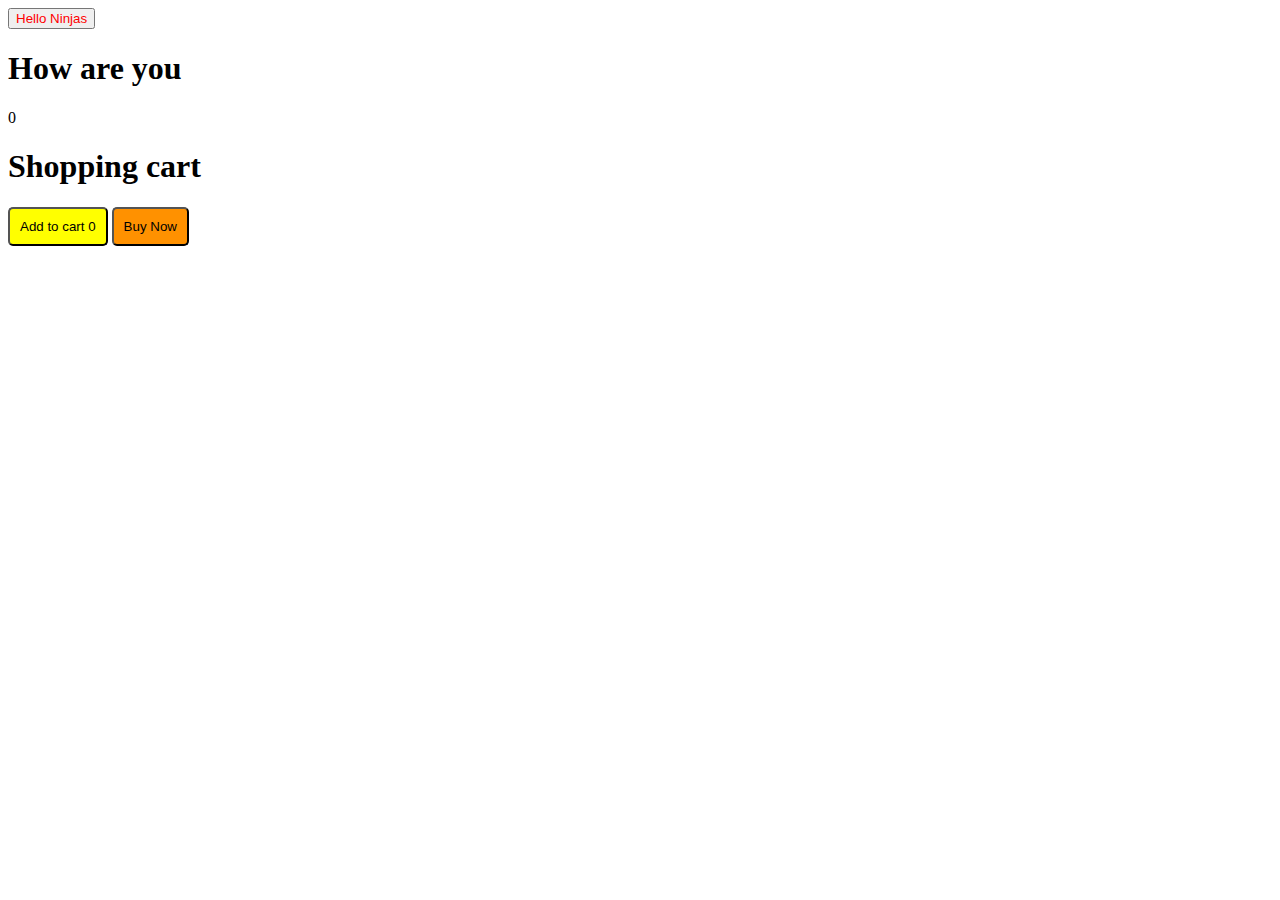
<file: index.html>
<!DOCTYPE html>
<html lang="en">
<head>
  <meta charset="UTF-8">
  <meta name="viewport" content="width=device-width, initial-scale=1.0">
  <title>Blaqrane</title>
  <link rel="stylesheet" href="style.css"/>
</head>
<body>
  
  <button onclick="handleClick()" title="Ninjas" style="color:red">Hello Ninjas</button>
  <h1 >How are you</h1>
  <p id="namess">0</p>
  <div>
    <h1>Shopping cart</h1>
    <button class="btn1" onclick="handleClick()">Add to cart <span id="names">0 </span></button>
    <button class="btn2">Buy Now</button>
  </div>

  <script>
    let count = 0 
    const vals = document.getElementById('names')
    const handleClick = () =>{
    count++
    vals.textContent = count                                    
   }
   
   let c = 20
   let r = 30

   if(c > 30 || r > 40){
      console.log('sucess')
   }else{
    console.log('failed')
   }
  </script>
</body>
</html>
</file>
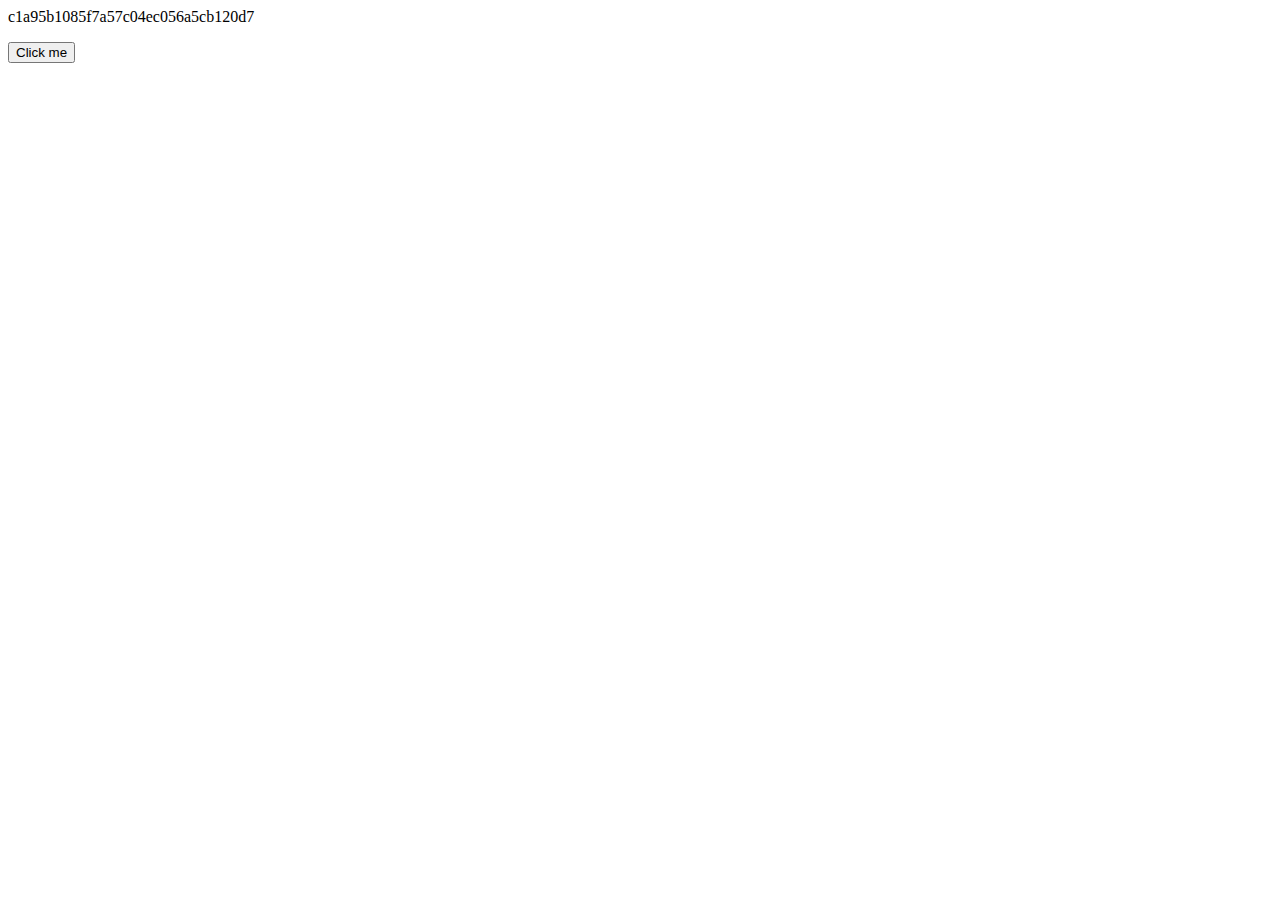
<file: Array_loop.html>
<!DOCTYPE html>
c1a95b1085f7a57c04ec056a5cb120d7
<html lang="en">
<head>
  <meta charset="UTF-8">
  <meta name="viewport" content="width=device-width, initial-scale=1.0">
  <title>Document</title>
</head>
<body>
  <div>
    <p id="array_item"></p>
    <button onclick="handleClick()">Click me</button>
  </div>
  
  <script src="scripts/array_loop.js"></script>
</body>
</html>
</file>
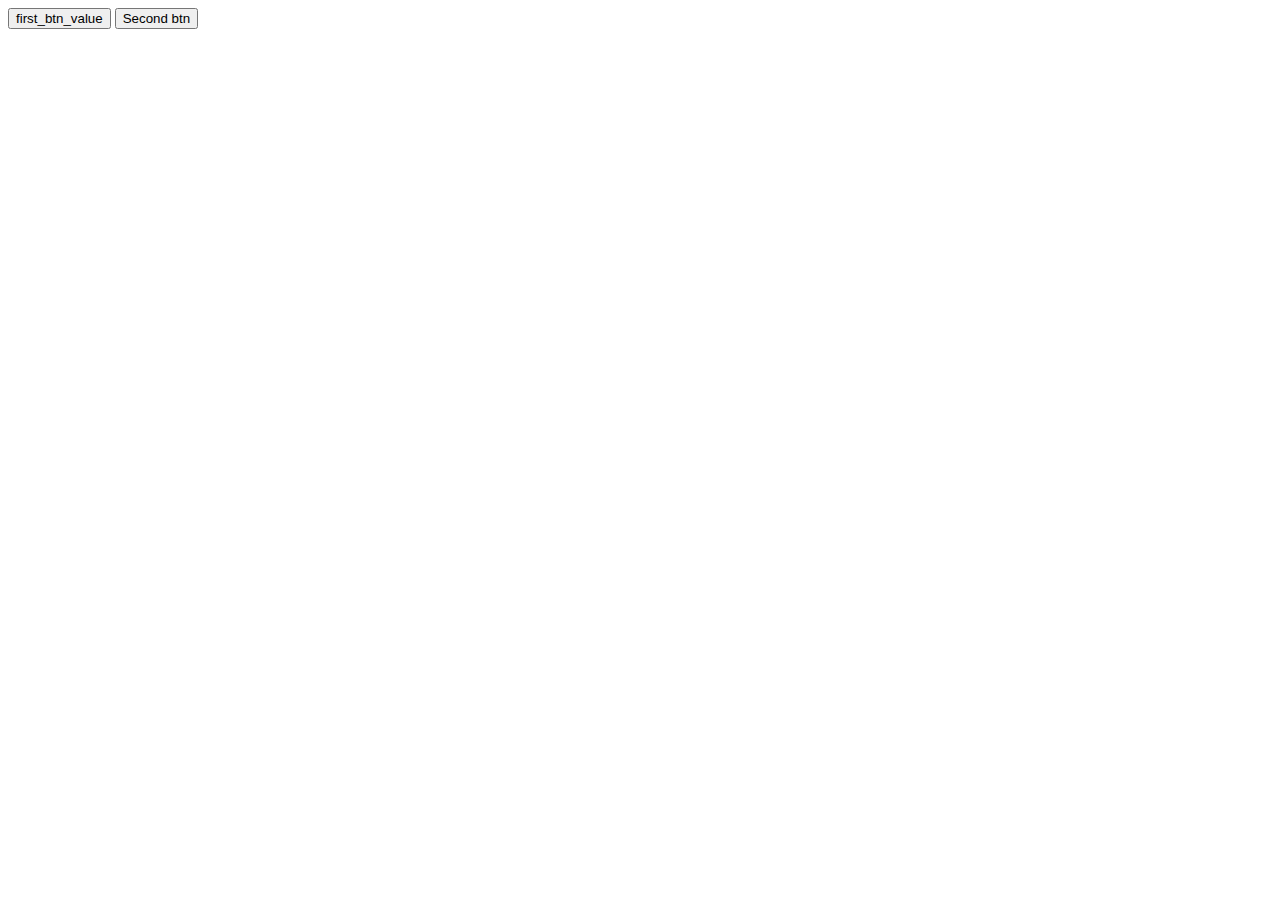
<file: Dom.html>
<!DOCTYPE html>
<html lang="en">
<head>
  <meta charset="UTF-8">
  <meta name="viewport" content="width=device-width, initial-scale=1.0">
  <title>DOM</title>
</head>
<body>
  <button>Click 1</button>
  <button class="js-btn">Click 2</button>
  <script>
    /// The DOM combines html and Javascript together

    /// While trying to change a value using innerHTML or textContent, make sure to do it inside a function///

    // ///To manipulate the DOM, we need to use the built in javascript object called 'document' which is linked to the web page, so if we modify anything in the document object it reflects on our web page

    // ///1. To replace evrything  allready in our browser to something else we use

    //   document.body.innerHTML = 'Blaqbrane'

    // //Here document is an object which contains a property called 'body' and this 'body' is also an object that contains a property called 'innerHTML', So in simple words we went through an object called document and we accessed the 'body' property which is also an object that contains 'innerHMTL' property.


    // ///To change the title of our web page we use
    // document.title = 'Style'

    // ///document.body gets the body tag of our html
    // //console.log(document.body)

    // /// To access or change the HTML content inside of the body tag of our html we use 
    // console.log(document.body.innerHTML)

    // /// We can also set the innerHTML to an element e.g
    // document.body.innerHTML = '<button>Click US</button>'



        //// section two///

    /// To get an element from our html and put it in our javascript we use a method called 'document.querySelector()', here document is an object while querySelector() is function inside the document object, there are other methods which we would see later. e.g

    /// Here the document.querySelector(), get's the firt button in our html

    console.log(document.querySelector('button')) // === <button> Click 1 </button>

    ///To access the content of the button,since the button is now an object we access the innerHTML property of that object. e.g below
    const button_object = document.querySelector('button')
    console.log(button_object.innerHTML) // === 

    ///N/B: Any element you get from your html javascript converts it to an object, that object can now access other properties using the '.' notation

    /// To Change the content of the button 
    
    //1. We get the Button from html, once we get it, it's automatically converted to an object

    const first_btn = document.querySelector('button')

    //2. After getting the button, which javascript has now converted to an object, we can now change or access it's value by accessing the 'innerHTML' property
    first_btn.innerHTML = 'first_btn_value'
    console.log( first_btn.innerHTML )

          ///To access any other element or button we have to button we have to give that element a class, which ill act as a selector.///
    
    /// To access another button, we pass in the class of the btn as an argument into the 'querySelector'
    const secondbtn = document.querySelector('.js-btn')
    secondbtn.innerHTML = 'Second btn'

  </script>
</body>
</html>
</file>
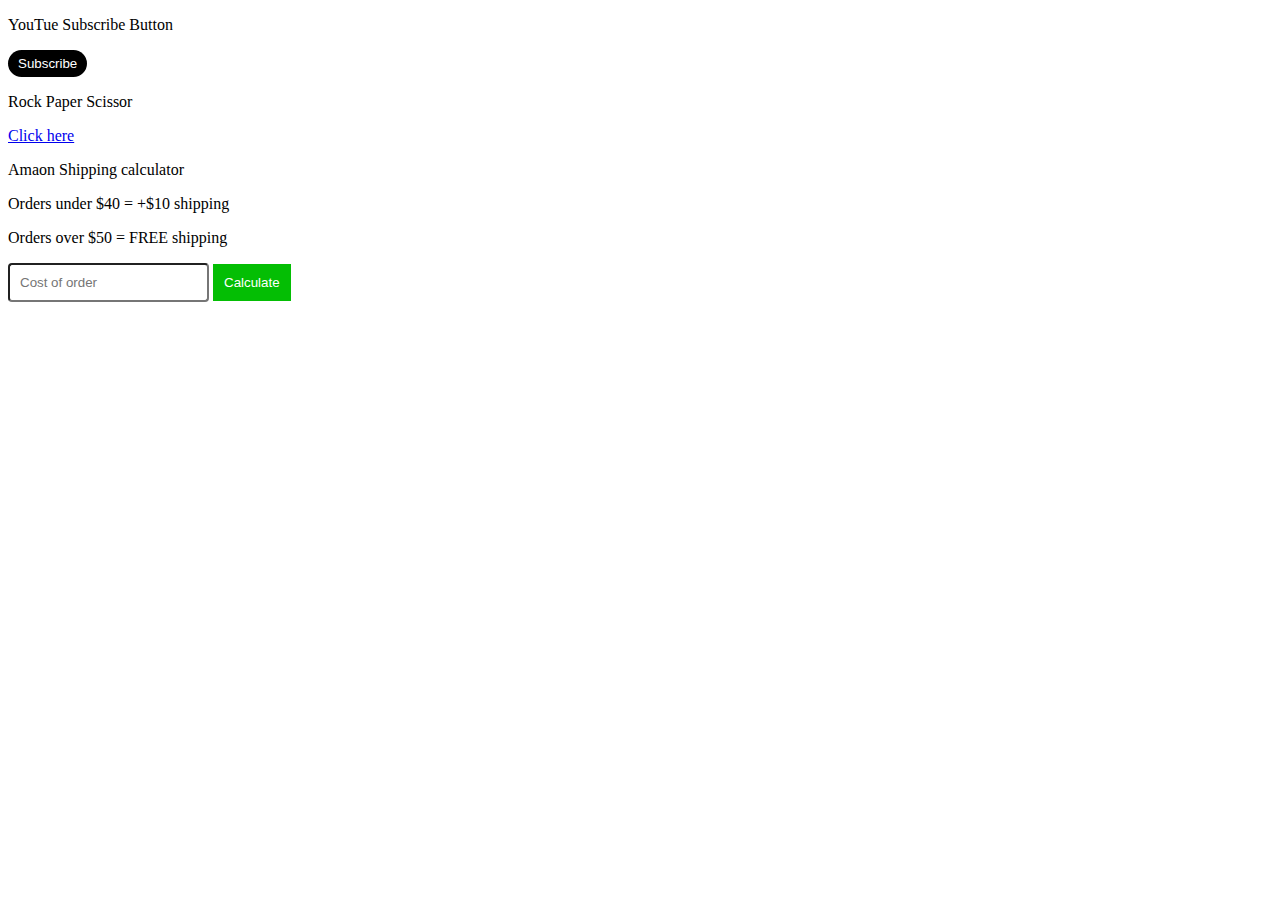
<file: dom2.html>
<!DOCTYPE html>
<html lang="en">
<head>
  <meta charset="UTF-8">
  <meta name="viewport" content="width=device-width, initial-scale=1.0">
  <title>Dom2</title>
  <style>
      .html-btn{
        border:none;
        color:white;
        background-color: black;
        padding:6px 10px 6px 10px;
        border-radius: 20px;
      }
      .bg_gradient{
        background: red;
        padding:6px 10px 6px 10px;
        border-radius: 20px;
      }
      .input_style{
        padding:10px;
        border-radius: 4px;
      }
      .btn_style{
        padding: 11px;
        color:white;
        border:none;
        background-color: rgb(4, 190, 4);
      }
  </style>
</head>
<body>
  <p>YouTue Subscribe Button</p>
  <button class="js-btn html-btn" onclick="handleClick()">Subscribe</button>

  <p>Rock Paper Scissor</p>
  <a href="rockpaper.html">Click here</a>

  <br>
  <p>Amaon Shipping calculator</p>
  <p>Orders under $40 = +$10 shipping</p>
  <p>Orders over $50 = FREE shipping </p>

  <input class="input_style" id="input1" type="text" placeholder="Cost of order" onkeydown="handleKeyDown()"/>

  <button class="btn_style" onclick="handleCalculate()">Calculate</button>

  <p id="show_val"></p>

  <script>
    const js_btn_element = document.querySelector('.js-btn')

    const input_element = document.getElementById('input1')
    
    const display_val = document.getElementById('show_val')

    const handleClick =()=>{
      
      if(js_btn_element.textContent === 'Subscribe'){
        js_btn_element.textContent = 'Subscribed'

        ///adding a new when the subscribe button is clicked using the classList.add then the name of the new class 
        js_btn_element.classList.add('bg_gradient')
      } else{
        js_btn_element.textContent = 'Subscribe'

         ///removing the class using  classList.remove- then the name of the new class
        js_btn_element.classList.remove('bg_gradient')
      }

    }

    const handleCalculate = () =>{
      input_val = parseInt(input_element.value);
      if(input_val < 40 ){
        display_val.textContent = `$${(input_val +=10)}`
      }else if (input_val >= 50)(
       display_val.textContent = `$${(input_val)}`
      )
      console.log(input_val)
    }

    const handleKeyDown =()=>{
      if(event.key === 'Enter'){
        handleCalculate()
      }
    }
  </script>
</body>
</html>
</file>
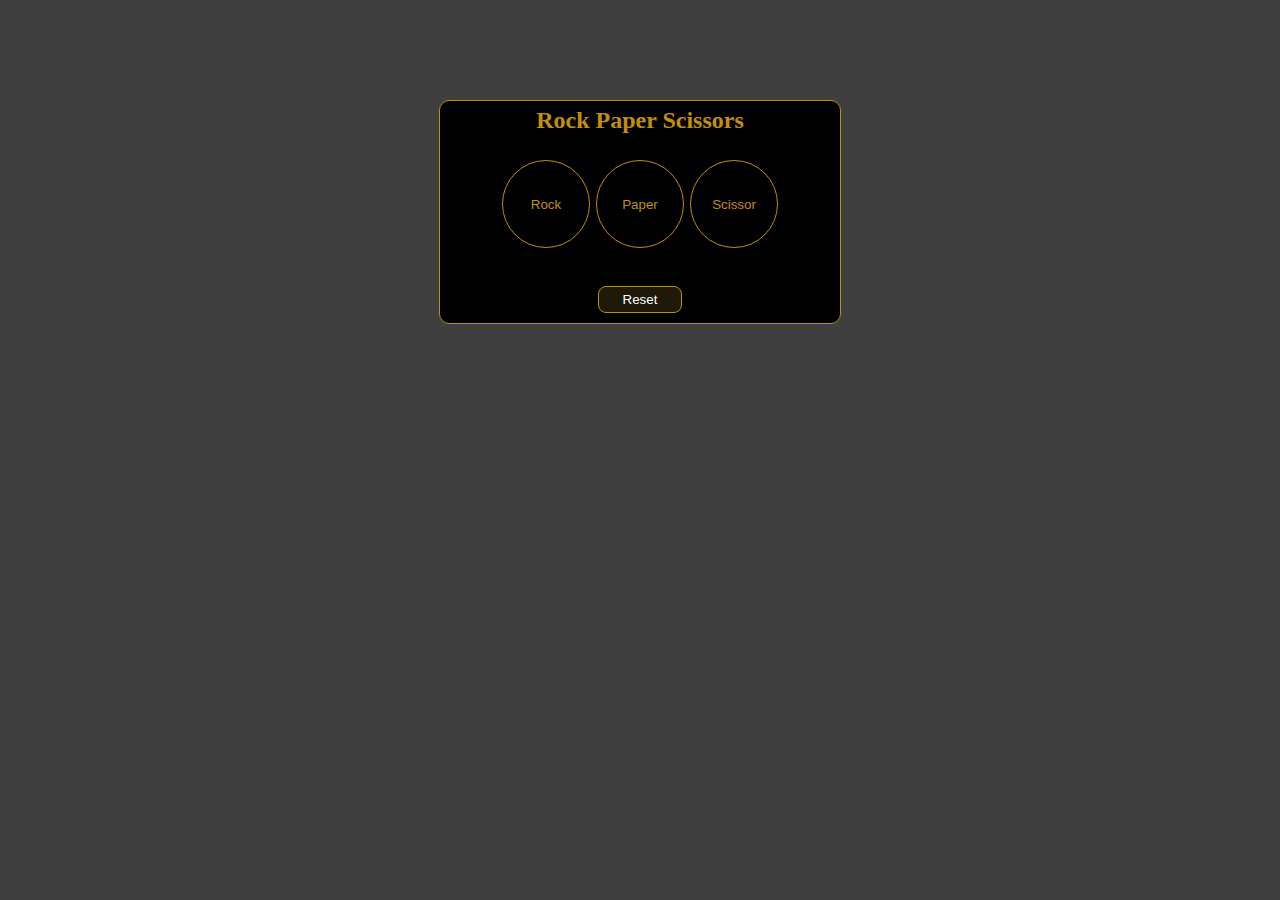
<file: ModifiedRockPaper.html>
<!DOCTYPE html>
<html lang="en">
<head>
  <meta charset="UTF-8">
  <meta name="viewport" content="width=device-width, initial-scale=1.0">
  <title>Document</title>
  <style>
    *{
      margin:0;
      padding:0;
    }
    body{
      background-color: rgb(63, 63, 63) ;
    }
    .div1{
      margin-top: 20px;
      max-width: 400px;
      margin: 100px auto;
      background: black;
      border: 1px solid rgb(192, 144, 11);
      border-radius: 10px;
    }
    .div2{
      display:flex;
      justify-content: center;
      align-items: center;
    }
    .btn1,.btn2,.btn3{
      
      height: 88px;
      width: 88px;
      border-radius: 50%;
      border: 1px solid rgb(192, 144, 11);
      background-color: black;
      color: rgb(192, 144, 11);
     
    }
    .reset_btn{
      display: flex;
      max-width: 400px;
      margin: auto;
      padding: 5px 24px;
      border: 1px solid rgb(192, 144, 11);
      margin-top: 10px;
      
      border-radius: 8px;
      background-color: rgb(31, 25, 10);
      color:white;
      margin-bottom: 10px;
    }
    .btn2{
      margin: 6px;
    }
    p{
      color: rgb(192, 144, 11);
      padding: 2px 10px;
    }
    .pad1{
      margin-top: 6px;
    }
  </style>
</head>
<body>
  <div class="div1">
    <h2 style="margin-bottom: 20px; color:rgb(192, 144, 11)
   ; text-align: center; padding-top: 6px;">Rock Paper Scissors</h2>
    <div class="div2">
    <button class="btn1" onclick="handleRandom('Rock')">Rock</button>
    <button class="btn2" onclick="handleRandom('Paper')">Paper</button>
    <button class="btn3" onclick="handleRandom('Scissor')">Scissor</button>
  </div>

    <p class="pad1" id="results"></p>
    <p id="achieve"></p>
    <p id="records"></p>
    <p id="update_record"></p>

    <button class="reset_btn"  onclick="handleRandom('Reset')">Reset</button>
  </div>

  <script src="modified_rock_paper.js">
    
  </script>
</body>
</html>
</file>
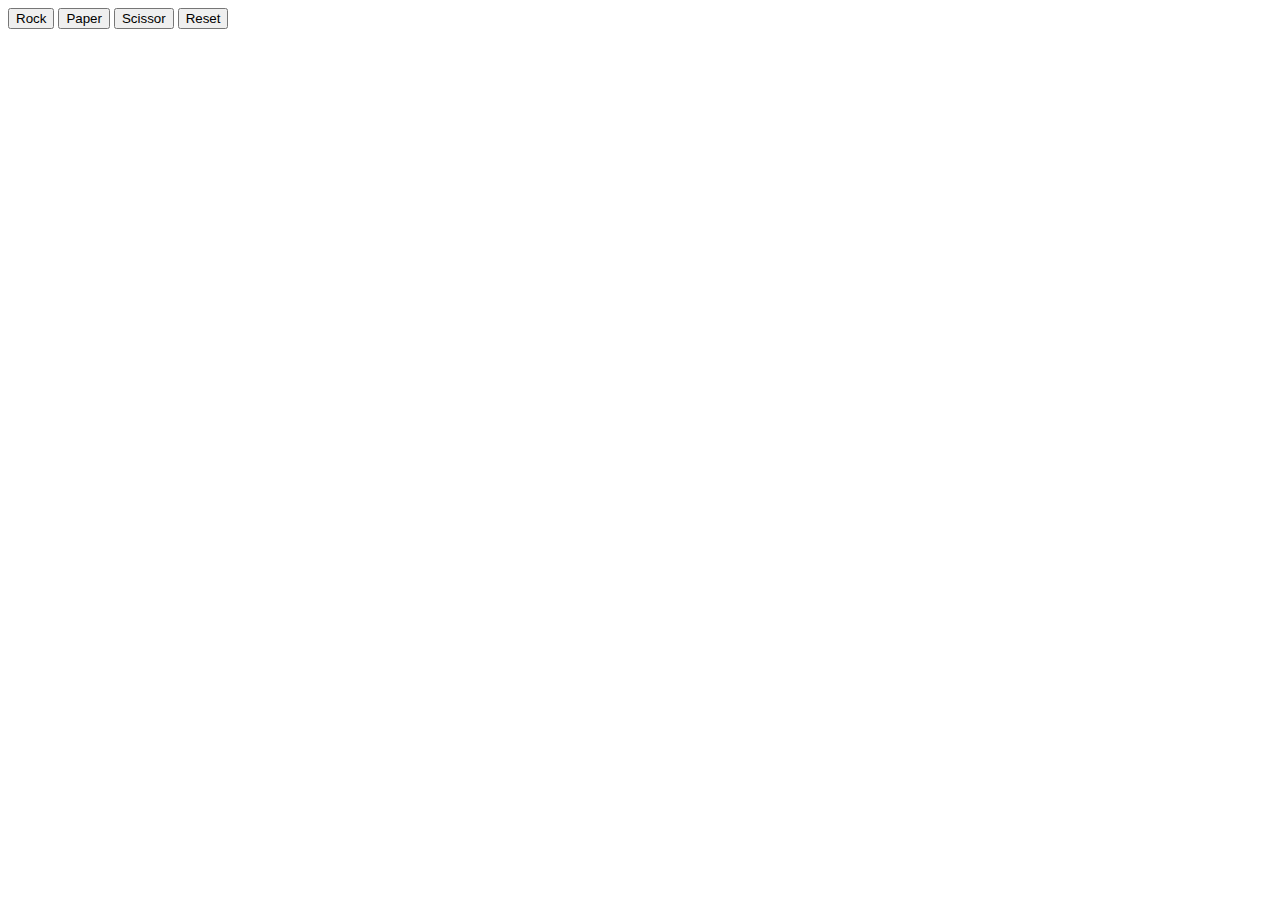
<file: rockpaper.html>
<!DOCTYPE html>
<html lang="en">
<head>
  <meta charset="UTF-8">
  <meta name="viewport" content="width=device-width, initial-scale=1.0">
  <title>Document</title>
</head>
<body>
  <div>
    <button onclick="handleRandom('Rock')">Rock</button>
    <button onclick="handleRandom('Paper')">Paper</button>
    <button onclick="handleRandom('Scissor')">Scissor</button>
    <button onclick="handleRandom('Reset')">Reset</button>

    <p id="results"></p>
    <p id="achieve"></p>
    <p id="records"></p>
  </div>

  <script>
      display_result = document.getElementById('results')
      display_achieve = document.getElementById('achieve')
      display_records = document.getElementById('records')
      const selected = ['Rock','Scissor','Paper']
      const tracks = {
        win:0,
        loss: 0,
        Tie:0
      }
      
      console.log(JSON.parse(localStorage.getItem('new_value'))  || tracks)
      
      const handleRandom = (choice) =>{
        const items = Math.floor(Math.random() * selected.length )
        const computer = selected[items]
        if(choice === selected[items]){
          display_result.textContent =(`You choose ${choice} while Computer choose ${computer} \n
           
          `)
          display_achieve.textContent = 'It\'s a tie'
          tracks.Tie += 1
          
        }else if(choice === 'Rock' && computer === 'Scissor' ){
          display_result.textContent=(`You choose ${choice} while Computer choose ${computer} \n
         
          `)
          display_achieve.textContent ='You Loss'
          tracks.loss += 1
        }
        else if(choice === 'Rock' && computer === 'Paper' ){
          display_result.textContent=(`You choose ${choice} while Computer choose ${computer}\n
          
          `)
          display_achieve.textContent ='You Won'
          tracks.win += 1
        }
        else if(choice === 'Scissor' && computer === 'Paper' ){
          display_result.textContent=(`You choose ${choice} while Computer choose ${computer} \n
           
          `)
          display_achieve.textContent ='You Won'
          tracks.win += 1
        }
        else if(choice === 'Scissor' && computer === 'Rock' ){
          display_result.textContent=(`You choose ${choice} while Computer choose ${computer} \n
           
          `)
          display_achieve.textContent ='You Loss'
          tracks.loss += 1
        }
          else if(choice === 'Paper' && computer === 'Scissor' ){
            display_result.textContent=(`You choose ${choice} while Computer choose ${computer} \n
            
            `)
            display_achieve.textContent ='You Loss'
            tracks.loss += 1
          }
          else if(choice === 'Paper' && computer === 'Rock' ){
            display_result.textContent=(`You choose ${choice} while Computer choose ${computer}\n
           
            `)
            display_achieve.textContent ='You Won'
            tracks.win += 1
          }
        // return alert(selected[items])
        else if(choice === 'Reset'){
          tracks.win *= 0 ;
        tracks.Tie *= 0;
        tracks.loss *= 0;
        
        }
        
      display_records.textContent = `Wins:${tracks.win}, Losses:${tracks.loss}, Ties:${tracks.Tie}`
      
      localStorage.setItem('new_value', JSON.stringify(tracks))
      }



  </script>
</body>
</html>
</file>
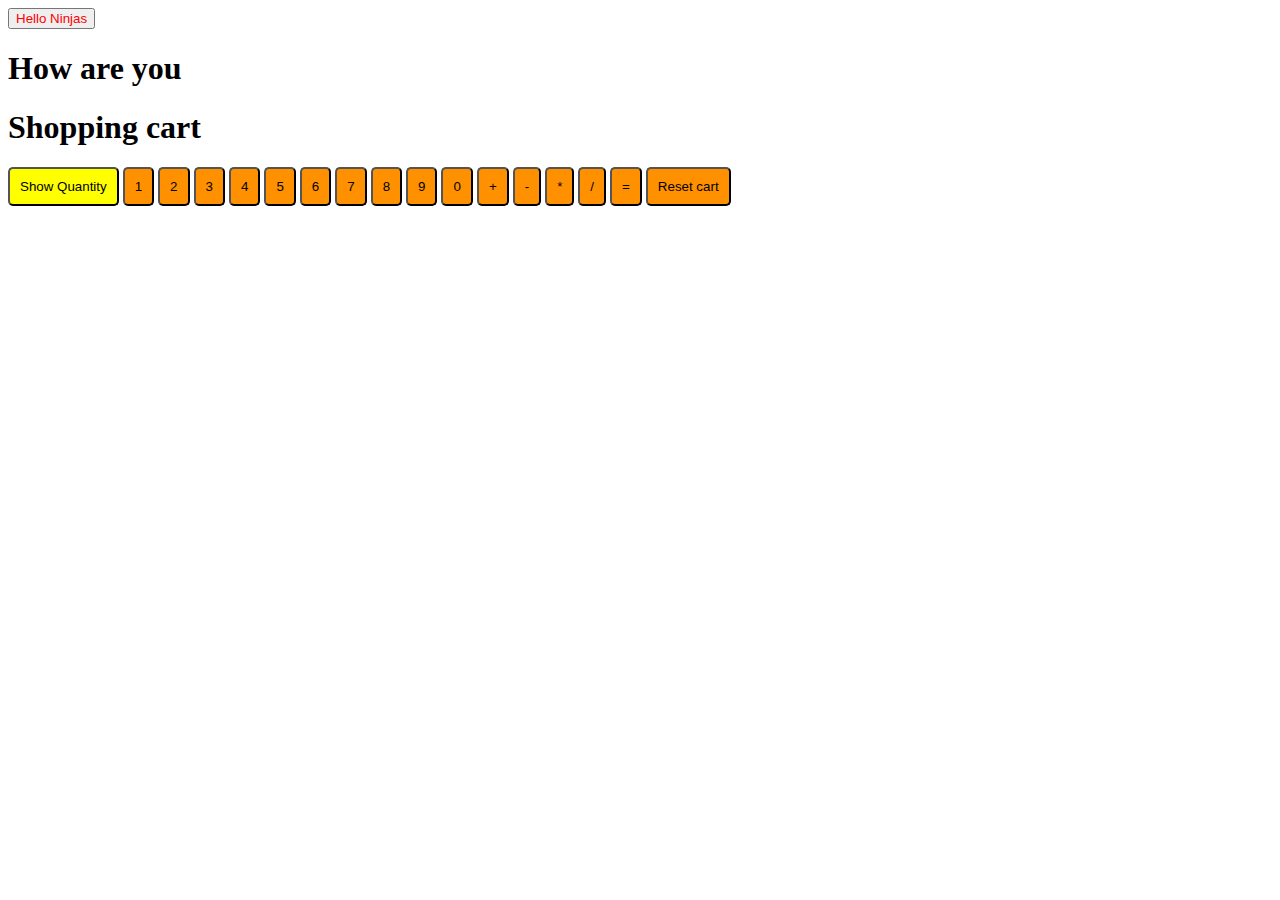
<file: variables.html>
<!DOCTYPE html>
<html lang="en">
<head>
  <meta charset="UTF-8">
  <meta name="viewport" content="width=device-width, initial-scale=1.0">
  <title>Variables</title>
  <link rel="stylesheet" href="style.css"/>
</head>
<body>
  
  <button onclick="handleClick()" title="Ninjas" style="color:red">Hello Ninjas</button>
  <h1 >How are you</h1>
  <p id="namess"></p>
  <div>
    <h1>Shopping cart</h1>
    <button class="btn1" >Show Quantity <span id="names"> </span></button>
    <button class="btn2" onclick="handleClick('1')">1</button>
    <button class="btn2" onclick="handleClick('2')">2</button>
    <button class="btn2" onclick="handleClick('3')">3</button>
    <button class="btn2" onclick="handleClick('4')">4</button>
    <button class="btn2" onclick="handleClick('5')">5</button>
    <button class="btn2" onclick="handleClick('6')">6</button>
    <button class="btn2" onclick="handleClick('7')">7</button>
    <button class="btn2" onclick="handleClick('8')">8</button>
    <button class="btn2" onclick="handleClick('9')">9</button>
    <button class="btn2" onclick="handleClick('0')">0</button>
    <button class="btn2" onclick="handleClick(' + ')">+</button>
    <button class="btn2" onclick="handleClick(' - ')">-</button>
    <button class="btn2" onclick="handleClick(' * ')">*</button>
    <button class="btn2" onclick="handleClick(' / ')">/</button>
    <button class="btn2" onclick="handleResult()">=</button>

    <button class="btn2" onclick="handleReset()">Reset cart</button>
  </div>

  <script>
    let count = ''
    let calc = 0
    const vals = document.getElementById('names')
    const handleClick = (num) =>{

      count=num + count
      vals.textContent = count                                    
   }
   const handleResult = () => {
    count = eval(count)
    vals.textContent = count
   }
   const handleMinus = (num) =>{
      count-=num
      vals.textContent = count                                    
   }
   const handleReset = () => {
    count = ''
    vals.textContent = count 
   }

   let calculation = 4 + 4
   let result = calculation + 3;



  </script>
</body>
</html>


<!-- 

// //  reassigning a variable
// let var2 = 'text'
//     var2 = 'newtext'
//  console.log(var2); -->
</file>
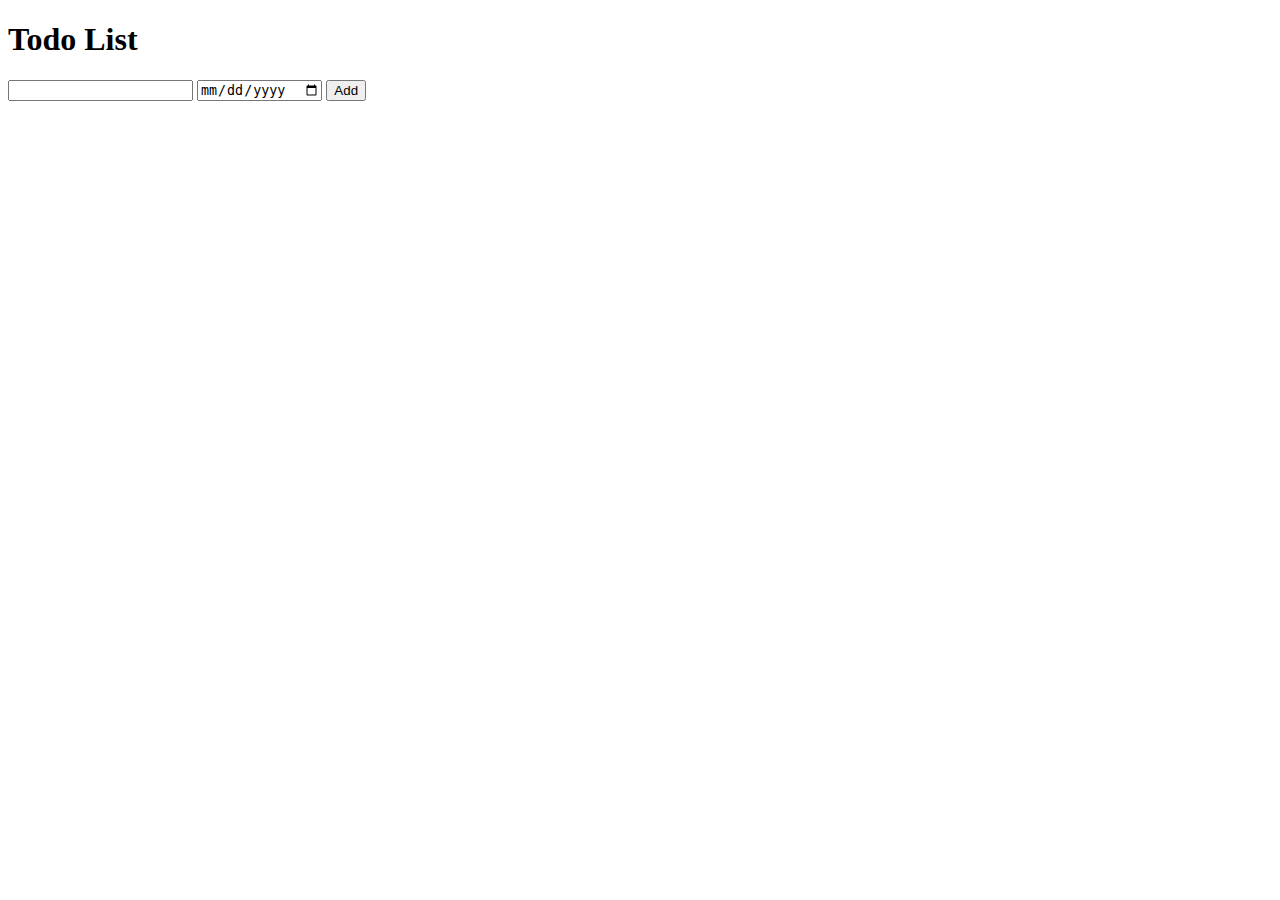
<file: scripts/todo.html>
<!DOCTYPE html>
<html lang="en">
<head>
  <meta charset="UTF-8">
  <meta name="viewport" content="width=device-width, initial-scale=1.0">
  <title>Document</title>

</head>
<body>
  <div>
    <h1>Todo List</h1>

    <input type="text"  id="text_input"/>
    <input type="date" id="date_input"/>
    <button onclick="handleClick()">Add</button>
    <div id="items">
      
    </div>
  </div>

  <script src="todo.js">
    
  </script>
</body>
</html>
</file>
<file: style.css>
.btn1{
  
  background-color: yellow;
  border-radius: 5px;
  padding: 10px;
}
.btn2{
  
  background-color: rgb(255, 145, 0);
  border-radius: 5px;
  padding: 10px;
}
</file>
